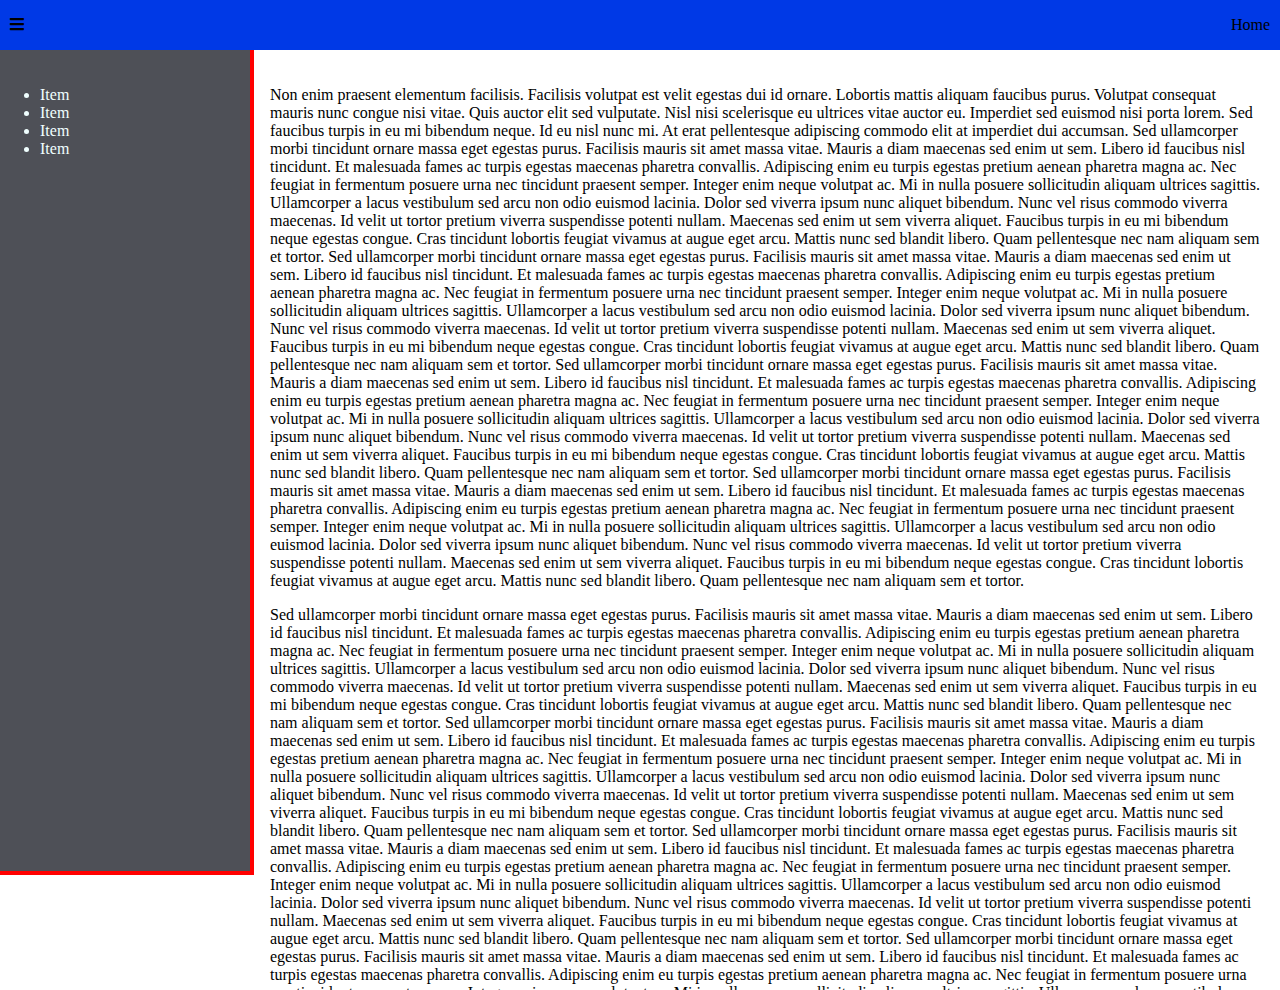
<file: index.html>
<!DOCTYPE html>
<html lang="en">

<head>
   <meta charset="UTF-8">
   <meta name="viewport" content="width=device-width, initial-scale=1.0">
   <title>Document</title>
   <link rel="stylesheet" href="https://use.fontawesome.com/releases/v5.7.2/css/all.css">
   <link rel="stylesheet" href="style.css">
</head>

<body>
   <div class="wrapper">

      <header>
         <div class="boton">
            <label for="check">
               <i class="fas fa-bars" id="sidebar_btn"></i>
            </label>
         </div>
         <div class="right">Home</div>
      </header>
      <section class="sidebar">
         <ul>
            <li>Item</li>
            <li>Item</li>
            <li>Item</li>
            <li>Item</li>
         </ul>
      </section>
      <main>
         <div class="wrapper_inner">
            <p>

               Non enim praesent elementum facilisis. Facilisis volutpat est velit egestas dui id ornare. Lobortis
               mattis aliquam faucibus purus. Volutpat consequat mauris nunc congue nisi vitae. Quis auctor elit sed
               vulputate. Nisl nisi scelerisque eu ultrices vitae auctor eu. Imperdiet sed euismod nisi porta lorem. Sed
               faucibus turpis in eu mi bibendum neque. Id eu nisl nunc mi. At erat pellentesque adipiscing commodo elit
               at imperdiet dui accumsan.

               Sed ullamcorper morbi tincidunt ornare massa eget egestas purus. Facilisis mauris sit amet massa vitae.
               Mauris a diam maecenas sed enim ut sem. Libero id faucibus nisl tincidunt. Et malesuada fames ac turpis
               egestas maecenas pharetra convallis. Adipiscing enim eu turpis egestas pretium aenean pharetra magna ac.
               Nec feugiat in fermentum posuere urna nec tincidunt praesent semper. Integer enim neque volutpat ac. Mi
               in nulla posuere sollicitudin aliquam ultrices sagittis. Ullamcorper a lacus vestibulum sed arcu non odio
               euismod lacinia. Dolor sed viverra ipsum nunc aliquet bibendum. Nunc vel risus commodo viverra maecenas.
               Id velit ut tortor pretium viverra suspendisse potenti nullam. Maecenas sed enim ut sem viverra aliquet.
               Faucibus turpis in eu mi bibendum neque egestas congue. Cras tincidunt lobortis feugiat vivamus at augue
               eget arcu. Mattis nunc sed blandit libero. Quam pellentesque nec nam aliquam sem et tortor.
               Sed ullamcorper morbi tincidunt ornare massa eget egestas purus. Facilisis mauris sit amet massa vitae.
               Mauris a diam maecenas sed enim ut sem. Libero id faucibus nisl tincidunt. Et malesuada fames ac turpis
               egestas maecenas pharetra convallis. Adipiscing enim eu turpis egestas pretium aenean pharetra magna ac.
               Nec feugiat in fermentum posuere urna nec tincidunt praesent semper. Integer enim neque volutpat ac. Mi
               in nulla posuere sollicitudin aliquam ultrices sagittis. Ullamcorper a lacus vestibulum sed arcu non odio
               euismod lacinia. Dolor sed viverra ipsum nunc aliquet bibendum. Nunc vel risus commodo viverra maecenas.
               Id velit ut tortor pretium viverra suspendisse potenti nullam. Maecenas sed enim ut sem viverra aliquet.
               Faucibus turpis in eu mi bibendum neque egestas congue. Cras tincidunt lobortis feugiat vivamus at augue
               eget arcu. Mattis nunc sed blandit libero. Quam pellentesque nec nam aliquam sem et tortor.
               Sed ullamcorper morbi tincidunt ornare massa eget egestas purus. Facilisis mauris sit amet massa vitae.
               Mauris a diam maecenas sed enim ut sem. Libero id faucibus nisl tincidunt. Et malesuada fames ac turpis
               egestas maecenas pharetra convallis. Adipiscing enim eu turpis egestas pretium aenean pharetra magna ac.
               Nec feugiat in fermentum posuere urna nec tincidunt praesent semper. Integer enim neque volutpat ac. Mi
               in nulla posuere sollicitudin aliquam ultrices sagittis. Ullamcorper a lacus vestibulum sed arcu non odio
               euismod lacinia. Dolor sed viverra ipsum nunc aliquet bibendum. Nunc vel risus commodo viverra maecenas.
               Id velit ut tortor pretium viverra suspendisse potenti nullam. Maecenas sed enim ut sem viverra aliquet.
               Faucibus turpis in eu mi bibendum neque egestas congue. Cras tincidunt lobortis feugiat vivamus at augue
               eget arcu. Mattis nunc sed blandit libero. Quam pellentesque nec nam aliquam sem et tortor.
               Sed ullamcorper morbi tincidunt ornare massa eget egestas purus. Facilisis mauris sit amet massa vitae.
               Mauris a diam maecenas sed enim ut sem. Libero id faucibus nisl tincidunt. Et malesuada fames ac turpis
               egestas maecenas pharetra convallis. Adipiscing enim eu turpis egestas pretium aenean pharetra magna ac.
               Nec feugiat in fermentum posuere urna nec tincidunt praesent semper. Integer enim neque volutpat ac. Mi
               in nulla posuere sollicitudin aliquam ultrices sagittis. Ullamcorper a lacus vestibulum sed arcu non odio
               euismod lacinia. Dolor sed viverra ipsum nunc aliquet bibendum. Nunc vel risus commodo viverra maecenas.
               Id velit ut tortor pretium viverra suspendisse potenti nullam. Maecenas sed enim ut sem viverra aliquet.
               Faucibus turpis in eu mi bibendum neque egestas congue. Cras tincidunt lobortis feugiat vivamus at augue
               eget arcu. Mattis nunc sed blandit libero. Quam pellentesque nec nam aliquam sem et tortor.
            </p>
            <p>
               Sed ullamcorper morbi tincidunt ornare massa eget egestas purus. Facilisis mauris sit amet massa vitae.
               Mauris a diam maecenas sed enim ut sem. Libero id faucibus nisl tincidunt. Et malesuada fames ac turpis
               egestas maecenas pharetra convallis. Adipiscing enim eu turpis egestas pretium aenean pharetra magna ac.
               Nec feugiat in fermentum posuere urna nec tincidunt praesent semper. Integer enim neque volutpat ac. Mi
               in nulla posuere sollicitudin aliquam ultrices sagittis. Ullamcorper a lacus vestibulum sed arcu non odio
               euismod lacinia. Dolor sed viverra ipsum nunc aliquet bibendum. Nunc vel risus commodo viverra maecenas.
               Id velit ut tortor pretium viverra suspendisse potenti nullam. Maecenas sed enim ut sem viverra aliquet.
               Faucibus turpis in eu mi bibendum neque egestas congue. Cras tincidunt lobortis feugiat vivamus at augue
               eget arcu. Mattis nunc sed blandit libero. Quam pellentesque nec nam aliquam sem et tortor.
               Sed ullamcorper morbi tincidunt ornare massa eget egestas purus. Facilisis mauris sit amet massa vitae.
               Mauris a diam maecenas sed enim ut sem. Libero id faucibus nisl tincidunt. Et malesuada fames ac turpis
               egestas maecenas pharetra convallis. Adipiscing enim eu turpis egestas pretium aenean pharetra magna ac.
               Nec feugiat in fermentum posuere urna nec tincidunt praesent semper. Integer enim neque volutpat ac. Mi
               in nulla posuere sollicitudin aliquam ultrices sagittis. Ullamcorper a lacus vestibulum sed arcu non odio
               euismod lacinia. Dolor sed viverra ipsum nunc aliquet bibendum. Nunc vel risus commodo viverra maecenas.
               Id velit ut tortor pretium viverra suspendisse potenti nullam. Maecenas sed enim ut sem viverra aliquet.
               Faucibus turpis in eu mi bibendum neque egestas congue. Cras tincidunt lobortis feugiat vivamus at augue
               eget arcu. Mattis nunc sed blandit libero. Quam pellentesque nec nam aliquam sem et tortor.
               Sed ullamcorper morbi tincidunt ornare massa eget egestas purus. Facilisis mauris sit amet massa vitae.
               Mauris a diam maecenas sed enim ut sem. Libero id faucibus nisl tincidunt. Et malesuada fames ac turpis
               egestas maecenas pharetra convallis. Adipiscing enim eu turpis egestas pretium aenean pharetra magna ac.
               Nec feugiat in fermentum posuere urna nec tincidunt praesent semper. Integer enim neque volutpat ac. Mi
               in nulla posuere sollicitudin aliquam ultrices sagittis. Ullamcorper a lacus vestibulum sed arcu non odio
               euismod lacinia. Dolor sed viverra ipsum nunc aliquet bibendum. Nunc vel risus commodo viverra maecenas.
               Id velit ut tortor pretium viverra suspendisse potenti nullam. Maecenas sed enim ut sem viverra aliquet.
               Faucibus turpis in eu mi bibendum neque egestas congue. Cras tincidunt lobortis feugiat vivamus at augue
               eget arcu. Mattis nunc sed blandit libero. Quam pellentesque nec nam aliquam sem et tortor.
               Sed ullamcorper morbi tincidunt ornare massa eget egestas purus. Facilisis mauris sit amet massa vitae.
               Mauris a diam maecenas sed enim ut sem. Libero id faucibus nisl tincidunt. Et malesuada fames ac turpis
               egestas maecenas pharetra convallis. Adipiscing enim eu turpis egestas pretium aenean pharetra magna ac.
               Nec feugiat in fermentum posuere urna nec tincidunt praesent semper. Integer enim neque volutpat ac. Mi
               in nulla posuere sollicitudin aliquam ultrices sagittis. Ullamcorper a lacus vestibulum sed arcu non odio
               euismod lacinia. Dolor sed viverra ipsum nunc aliquet bibendum. Nunc vel risus commodo viverra maecenas.
               Id velit ut tortor pretium viverra suspendisse potenti nullam. Maecenas sed enim ut sem viverra aliquet.
               Faucibus turpis in eu mi bibendum neque egestas congue. Cras tincidunt lobortis feugiat vivamus at augue
               eget arcu. Mattis nunc sed blandit libero. Quam pellentesque nec nam aliquam sem et tortor.
            </p>
         </div>
      </main>
   </div>
   <script>
      // Sidebar

      var btnSide = document.querySelector("#sidebar_btn");
      var sidebar = document.querySelector(".sidebar");
      var content = document.querySelector("main");

      btnSide.addEventListener("click", function () {
         sidebar.classList.toggle("active");
         content.classList.toggle("active");
      });



   </script>
</body>

</html>
</file>
<file: style.css>
body {
   margin: 0;
   padding: 0;
   box-sizing: border-box;
   overflow: hidden;
   height: 100vh;
}

main {
   width: (100% - 250px);
   margin-top: 50px;
   padding: 20px;
   margin-left: 250px;
   height: 100vh;
   transition: 0.5s;
   overflow-y: auto;
}

header {
   z-index: 1;
   position: fixed;
   display: flex;
   justify-content: space-between;
   align-items: center;

   background: #0039e6;
   padding: 10px;
   width: 100%;
   top: 0;
   height: 30px;
}

header .right {
   margin-right: 20px;
}

main.active {
   margin-left: 50px;
}

.sidebar {
   z-index: 1;
   top: 0;
   background: #4e5057;
   border-bottom: 4px solid rgba(255, 0, 0);
   border-right: 4px solid rgba(255, 0, 0);
   margin-top: 50px;
   padding-top: 20px;
   position: fixed;
   left: 0;
   width: 250px;
   height: calc(98% - 9%);
   transition: 0.5s;
   transition-property: left;
   overflow-y: auto;
}

.sidebar.active {
   left: -250px;
}

.wrapper {
   display: flex;
   height: 100%;
}

#sidebar_btn:hover {
   cursor: pointer;
}

ul {
   color: azure;
}

/* @media (max-width: 500px) {
   .wrapper {
      flex-direction: column-reverse;
   }

   ul {
      display: flex;
      align-items: center;
      justify-content: space-between;
   }

}

.wrapper_inner {
   width: 90%;
   margin: 0px auto;
} */
</file>
